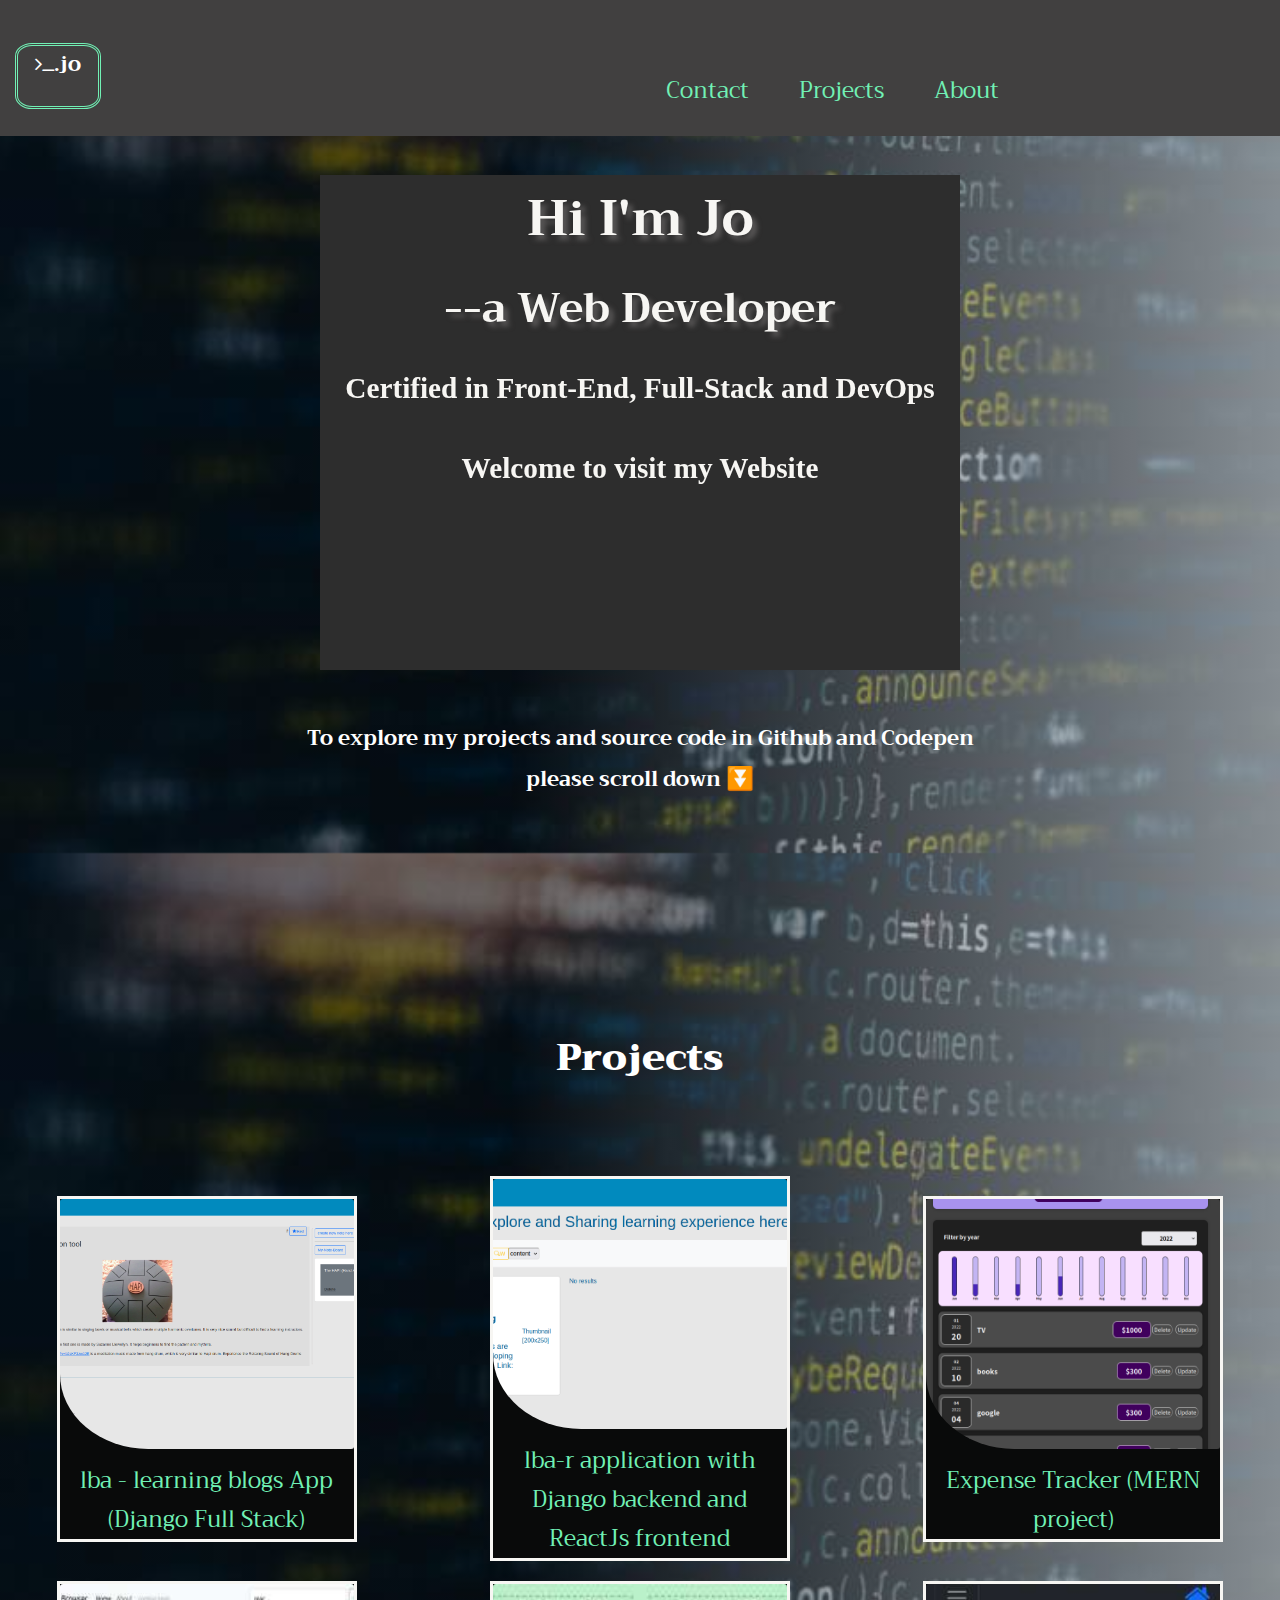
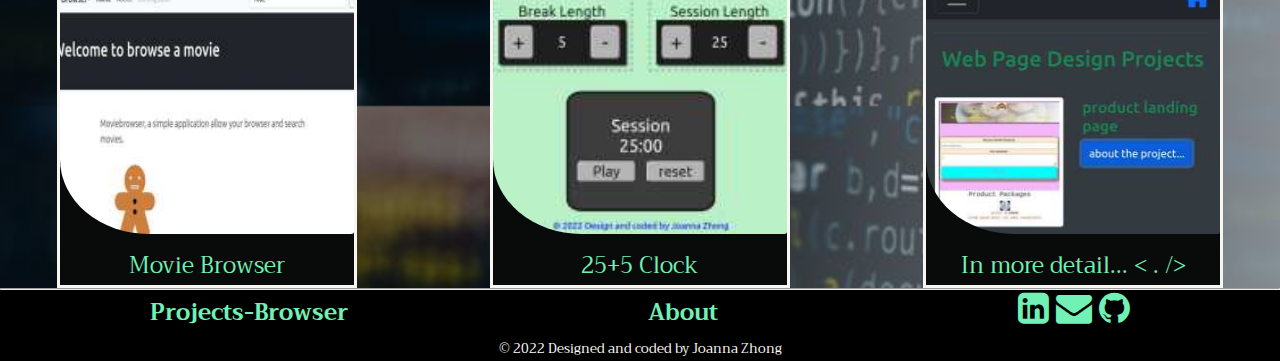
<file: index.html>
<!DOCTYPE html>
<html lang="en">

<head>
    <meta charset="UTF-8">
    <meta http-equiv="X-UA-Compatible" content="IE=edge">
    <meta name="viewport" content="width=device-width, initial-scale=1.0">
    <link href="https://cdn.jsdelivr.net/npm/bootstrap@5.1.3/dist/css/bootstrap.min.css" rel="stylesheet"
        integrity="sha384-1BmE4kWBq78iYhFldvKuhfTAU6auU8tT94WrHftjDbrCEXSU1oBoqyl2QvZ6jIW3" crossorigin="anonymous">
    <link rel="stylesheet" href="index.css">
    <link rel="stylesheet" href="https://cdnjs.cloudflare.com/ajax/libs/font-awesome/4.7.0/css/font-awesome.min.css">
    <link rel="stylesheet" href="https://fonts.googleapis.com/css?family=Trirong">
    <title>My Portfolio</title>
    <link rel="icon" type="image/x-icon" href="images/favicon.png">
</head>

<body class="wrapper">

    <!-- This is the header  ----------------------------------->
    <header class="nav" id="navbar">
        <br>
        <h5 class="logo"> <i class="fa fa-terminal"></i>.jo </h5>

        <ul>
            <li>
                <a href="#about"> About</a>
            </li>
            <li>
                <a href="#projects">Projects</a>
            </li>
            <li>
                <a id="profile-link" href="#footer"> Contact</a>
            </li>
        </ul>
    </header>

    <!-- This is the welcome section ---------------------------->
    <div class="container-fluid">
        <div id="about" class="row ">
            <div class="card-outer">
                <div class="card front">

                    <h1 class="hello">Hi I'm Jo <br><small>--a Web Developer</small> </h1>
                    <h3>Certified in Front-End, Full-Stack and DevOps</h3>
                    <h3>Welcome to visit my Website</h3>
                </div>
                <div class="card back">
                    <ul>
                        About me...
                        <li>
                            An accredited Engineer and certiﬁed Full Stack Developer with
                            over 9 years’ experience across technology and education
                            industries
                        </li>
                        <li>Passionate about delivering innovative solutions to complex business problems
                        </li>
                        <li>
                            A good problem solver and team player
                        </li>
                        <li>
                            Enjoy goal oriented learning, creative thinking and new challenges
                        </li>
                    </ul>
                </div>
            </div>
            <h5>To explore my projects and source code in Github and Codepen <br>please scroll down
                <div class="arrow-down"> <a href="#projects">&#9196;

                    </a></div>
            </h5>

        </div>




        <!-- here is a piece of hidden festival greeting, 
        it will pop up upon mouse clicking the window ---------->
        <img class="pop-up" src="./images/NewYear.png" alt="Merry Christmas" />


        <!-- Project Section with links to myProjects.html --------->
        <div id="projects" class="row">
            <h2><strong>Projects</strong></h2>
            <br></br>
            <div class="projects">
                <div class="item">
                    <a href="https://github.com/Jo-Zh/lba" target="_blank">
                        <img class="poster" src="./images/lba-03.png
                        " alt="..." />
                        lba - learning blogs App (Django Full Stack)</a>
                </div>
                <div class="item">
                    <a href="https://github.com/Jo-Zh/lba-r" target="_blank">
                        <img class="poster" src="./images/lba-r.png" alt="..." />
                        lba-r application with Django backend and ReactJs frontend </a>
                </div>
                <div class="item">
                    <a href="https://github.com/Jo-Zh/ExpenseTracker" target="_blank">
                        <img class="poster" src="./images/Expenses Tracker cover.png" alt="..." />
                        Expense Tracker (MERN project)</a>
                </div>

                <div class="item">
                    <a href="https://github.com/Jo-Zh/A-Movie-Browser" target="_blank">
                        <img class="poster" src="./images/MovieBrowser.jpg" alt="..." />
                        Movie Browser</a>
                </div>

                <div class="item">
                    <a href="https://codepen.io/weina-zhong/full/KKXeRBV" target="_blank">
                        <img class="poster" src="./images/25+5 Clock.jpg" alt="..." />
                        25+5 Clock</a>
                </div>

                <div class="item">
                    <a id="item-link" href="myProjects.html" target="_blank">
                        <img class="poster" src="./images/myProject.jpg" alt="..." />
                        In more detail...</a>
                </div>
            </div>
        </div>
    </div>
    <hr />
    <!-- This is the footer ------------------------------------>
    <div id="footer" class="footer">
        <h4> <a href="myProjects.html" target="_blank"> Projects-Browser</a></h4>
        <h4> <a href="#about" download> About</a></h4>
        <h4> <a href="https://www.linkedin.com/in/joannaweinazh" target="_blank"><i class="fa fa-linkedin-square"
                    style="font-size:36px"></i></a>
            <a href="mailto:joannaweinazh@gmail.com" target="_blank"><i class="fa fa-envelope"
                    style="font-size:36px"></i></a>
            <a href="https://github.com/Jo-Zh?tab=repositories" target="_blank"><i class="fa fa-github"
                    style="font-size:36px"></i></a>
        </h4>
        <!--# Site developed by: Joanna Z. -->
        <p><small>&copy; 2022 Designed and coded by Joanna Zhong </small></p>
    </div>




    <!-- Here start jQuery ------------------------------------->
    <script src="https://cdn.jsdelivr.net/npm/jquery@3.6.0/dist/jquery.min.js"></script>
    <script src="Quotes.js"></script>
    <script src="windowClick.js"></script>

</body>

</html>
</file>
<file: index.css>
/* custom colors ----------------------------------------------*/
* {
  margin: 0;
}
:root {
  --mygrey: rgb(87, 85, 85);
  --myblue: rgb(17, 17, 200);
  --mygreen: rgb(113, 241, 181);
  --myred: rgb(240, 65, 65);
  --myyellow: rgb(247, 246, 243);
  --mydarkgrey: rgb(31, 30, 30);
  font-size: 25px;
}

/* style for whole body -----------------------------------  */

body {
  top: 0;
  left: 0;
  font-size: 1rem;
  color: white;
  background: rgb(255, 255, 255);
  font-family: "Trirong", serif;
  text-align: center;
}

a {
  text-decoration: none;
  color: var(--mygreen);
  font-size: 0.9rem;
}
/* visited link */
a:visited {
  color: var(--myyellow);
}

/* mouse over link */
a:hover {
  font-style: italic;
  font-size: 1rem;
  color: var(--mygreen);
  transition: 1s;
}

/* visible when mouse click window  */
.pop-up {
  position: absolute;
  left: 0px;
  top: 0px;
  opacity: 0;
  animation-name: showup;
  animation-duration: 2s;
  animation-iteration-count: infinite;
  animation-play-state: paused;
  z-index: -1;
}

/* Here starts header style --------------------------------------*/
.nav {
  position: fixed;
  top: 0;
  left: 0;
  width: 100%;
  background-color: rgb(65, 64, 64);
  z-index: 1;
}
.nav ul {
  width: 80%;
  list-style-type: none;
  padding: 0;
  margin: 0;
}
.nav > ul > li {
  float: right;
  margin: 1rem;
}

.logo {
  width: 80px;
  height: 60px;
  margin: auto 50px auto 15px;
  float: left;
  border-radius: 20%;
  border: 3px double var(--mygreen);
}
/* Here is Welcome section style -------------------------------*/
.wrapper {
  animation: scroll 200s linear infinite;
  /* background: url("CodingBackground.jpg"), rgba(255, 255, 255, 0.1); */

  background: linear-gradient(
      to left,
      rgba(255, 255, 255, 0.5) 0%,
      rgba(0, 0, 0, 0.5) 60%
    ),
    url("images/CodingBackground.jpg");
  background-size: contain;
  width: 100%;
  height: 100%;
}

#about {
  padding-top: 5rem;
  width: 100%;
  height: 100vh;
}

h1 {
  margin: auto;
  font-size: 2em;
  color: var(--myyellow);
  text-shadow: 5px 5px 5px var(--mygrey);
}

#about h3 {
  padding: 0.8em;
  color: var(--myyellow);
  font-family: "Times New Roman", Times, serif;
}

#about p,
span {
  padding: 2em;
  color: var(--myyellow);
}

.arrow-down {
  font-size: larger;
  display: inline-block;
  animation: arrow-down 2s infinite;
}
.card-outer {
  background-color: transparent;
  transform-style: preserve-3d;
  transition: transform 0.8s;
  position: relative;
  width: 50%;
  height: 55%;
  margin: 2em auto;
  perspective: 23em;
}
.card-outer:hover {
  transform: rotateY(180deg);
  outline: 2px solid #fff;
}

.card {
  backface-visibility: hidden;
  position: absolute;
  top: 0;
  left: 0;
  width: 100%;
  height: 100%;
}
.card ul {
  margin: auto;
  text-align: center;
}
.card li {
  text-align: left;
}
.front {
  background-color: #2d2d2d;
  color: #fff;
}
.back {
  font-size: 0.8em;
  text-align: left;
  transform: rotateY(180deg);
  color: #2d2d2d;
  background-color: #d3cccc;
}
/*set quote style  */
#quote-box {
  flex-basis: 100%;
  width: 50rem;
  height: 200px;
  color: var(--mygreen, blue);
  margin: auto;
  visibility: visible;
  /* z-index: 1;  */
}

#quote-box:hover {
  animation-play-state: paused;
}
.btn-close {
  width: 5px;
  height: 5px;
  border: 1px solid var(--mygrey);
}
#author::before {
  content: " .\2012";
}
/* end set quote style  */

/* Here is projects displaying style ------------------------------*/

u {
  font-weight: bold;
}
.projects {
  display: grid;
  grid-template-columns: 300px 300px 300px;
  justify-content: space-around;
  align-items: center;
  column-gap: 20px;
  row-gap: 20px;
}
.item {
  display: flex;
  flex-direction: column;
  background-color: rgb(9, 10, 10);
  border: 3px solid var(--myyellow);
}
.item:hover {
  outline: 3px solid yellow;
}
.poster {
  width: 100%;
  height: 250px;
  object-fit: cover;
  border-radius: 1% 1% 1% 30%;
}

#item-link::after {
  content: " \003C"" \002E"" \002F""\003E";
}

/* Here is footer style -------------------------------------*/
.footer {
  display: flex;
  flex-wrap: wrap;
  justify-content: space-around;
  text-align: center;
  background-color: black;
}
#footer > p {
  flex-basis: 100%;
  font-size: 0.625rem;
}

/* Animations ------------------------------------------------*/
@keyframes scroll {
  100% {
    background-position: 0px -3000px;
  }
}
@keyframes color-change {
  0% {
    color: var(--myred, red);
    text-shadow: 2px 2px 2px var(--mygrey, grey);
  }
  50% {
    color: var(--myyellow, yellow);
    text-shadow: 5px 5px 5px var(--mygrey, grey);
  }
  100% {
    color: var(--mygreen, green);
    text-shadow: 2px 2px 2px var(--mygrey, grey);
  }
}

@keyframes arrow-down {
  0% {
    transform: translateY(0);
  }
  100% {
    transform: translateY(10px);
  }
}

@keyframes showup {
  0% {
    opacity: 0;
  }
  50% {
    opacity: 0.5;
  }
  100% {
    opacity: 0;
  }
}
/*Animation end  */

/* RWD setting -------------------------------------------------*/
@media screen and (max-width: 1000px) {
  :root {
    font-size: 20px;
  }
}
@media screen and (max-width: 768px) {
  :root {
    font-size: 18px;
  }
  .card-outer {
    height: 30%;
    width: 80%;
  }
  .back {
    font-size: 0.625rem;
  }
  .projects {
    display: grid;
    grid-template-columns: auto;
  }
}
@media screen and (max-width: 576px) {
  :root {
    font-size: 16px;
  }
  .card {
    position: relative;
  }
  .card-outer {
    height: 200px;
    width: 320px;
  }
  .card-outer:hover,
  .front,
  .back {
    transform: rotateY(0);
    outline: none;
  }
  .card-outer {
    display: flex;
    flex-direction: column;
    align-items: center;
  }

  .nav > ul {
    display: none;
  }
  .nav > h5 {
    margin: auto;
  }
}
</file>
